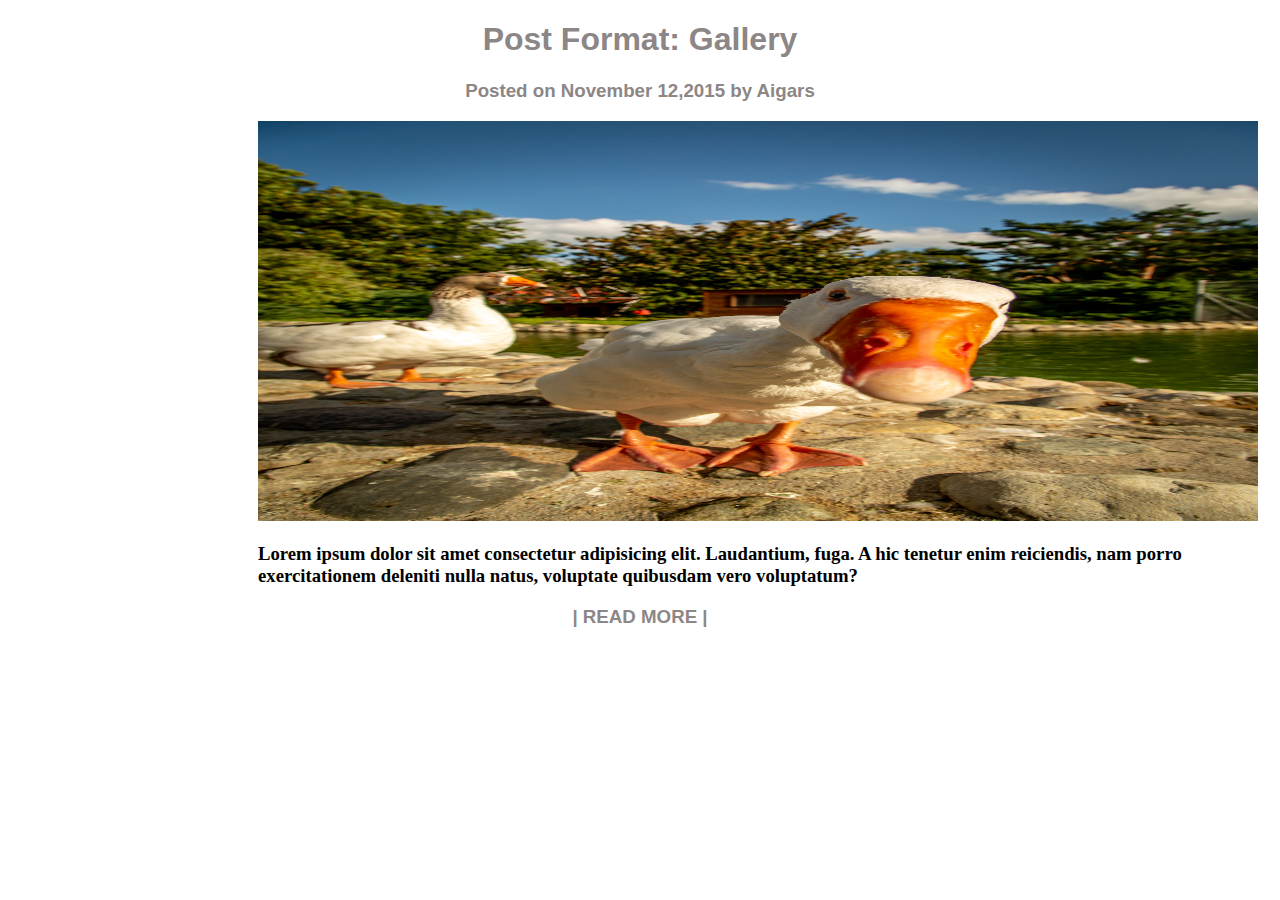
<file: 04.27/task2/index.html>
<!DOCTYPE html>
<html lang="en">
<head>
  <meta charset="UTF-8">
  <meta http-equiv="X-UA-Compatible" content="IE=edge">
  <meta name="viewport" content="width=device-width, initial-scale=1.0">
  <link rel="stylesheet" href="assets/main.css">
  <title>Document</title>
</head>
<body>
  <div>
    <h1 class="head">Post Format: Gallery</h1>
    <h3 class="text" > Posted on November 12,2015 by Aigars</h3>
  </div>
  <div class="image">
    <img  src="img/alex-guillaume-IWnuBhG_y34-unsplash.jpg" alt="">
    
  </div>
  <div>
    <h3 class="txt">Lorem ipsum dolor sit amet consectetur adipisicing elit. Laudantium, fuga. A hic tenetur enim reiciendis, nam porro exercitationem deleniti nulla natus, voluptate quibusdam vero voluptatum?</h3>
    <h3 class="text">| READ MORE |</h3>
  </div>
</body>
</html>
</file>
<file: 04.27/task2/assets/main.css>
.head,.text{
font-family: sans-serif;
color: rgb(140, 134, 134);
text-align: center  ;
}
div img{
    width: 1000px;
    padding-left: 250px;
    height: 400px;
}
.txt{
    width: 1000px;
    padding-left: 250px;
}
</file>
